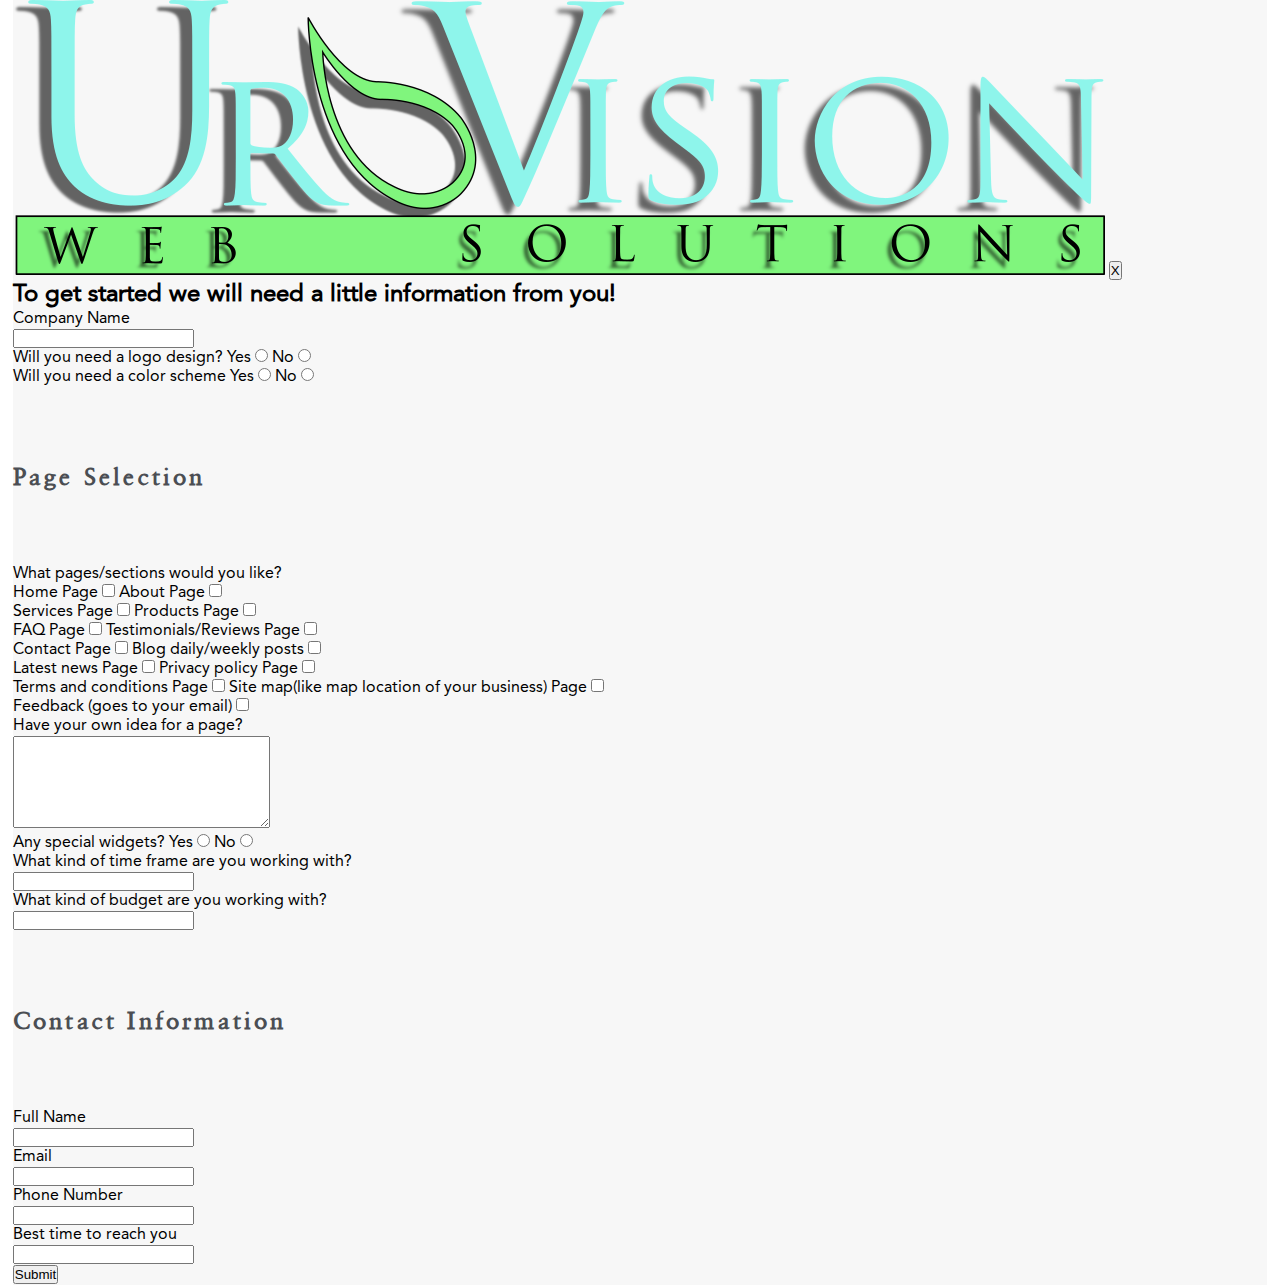
<file: custom_site.html>
<!DOCTYPE html>
<html lang="en">
<head>
    <meta charset="UTF-8">
    <meta http-equiv="X-UA-Compatible" content="IE=edge">
    <meta name="viewport" content="width=device-width, initial-scale=1.0">
    <link rel="stylesheet" href="styles.css">
    <title>UrVision</title>
</head>
<body>
    <div class="container">
        <form class="custom_form" action="post">
            <img src="images/logo_2.png" alt="UrVision Logo">
            <button class="close">X</button>
            <h2>To get started we will need a little information from you!</h2>
            <div>
                <div>
                    <label for="company_name">Company Name</label>
                </div>
                <div>
                    <input id="company_name" type="text" name="company_name">
                </div>
            </div>

            <div>
                <label for="logo">Will you need a logo design?</label>
                <label for="yes">Yes</label> <input id="yes" type="radio" name="logo">
                <label for="no">No</label> <input id="no" type="radio" name="logo">
            </div>

            <div>
                <label for="color_scheme">Will you need a color scheme</label>
                <label for="yes">Yes</label> <input id="yes" type="radio" name="color_scheme">
                <label for="no">No</label> <input id="mo" type="radio" name="color_scheme">
            </div>

            <h4>Page Selection</h4>
            <label for="amount_of_pages">What pages/sections would you like?</label>

            <div>
                <label for="home_2">Home Page</label>
                <input id="home" type="checkbox" name="home_2">
        
                <label for="about">About Page</label>
                <input id="about" type="checkbox" name="about">
            </div>

            <div>
                <label for="services">Services Page</label>
                <input id="services" type="checkbox" name="services">
        
                <label for="products">Products Page</label>
                <input id="products" type="checkbox" name="products">
            </div>

            <div>
                <label for="faq">FAQ Page</label>
                <input id="faq" type="checkbox" name="faq">
        
                <label for="testimonials">Testimonials/Reviews Page</label>
                <input id="testimonials" type="checkbox" name="testimonials">
            </div>

            <div>
                <label for="contact">Contact Page</label>
                <input id="contact" type="checkbox" name="contact">
        
                <label for="blog">Blog daily/weekly posts</label>
                <input id="blog" type="checkbox" name="blog">
            </div>

            <div>
                <label for="latest">Latest news Page</label>
                <input id="latest" type="checkbox" name="latest">
        
                <label for="privacy">Privacy policy Page</label>
                <input id="privacy" type="checkbox" name="privacy">
            </div>

            <div>
                <label for="terms">Terms and conditions Page</label>
                <input id="terms" type="checkbox" name="terms">
        
                <label for="map">Site map(like map location of your business) Page</label>
                <input id="map" type="checkbox" name="map">
            </div>

            <div>    
                <label for="feedback">Feedback (goes to your email)</label>
                <input id="feedback" type="checkbox" name="feedback">
            </div>

            <div>
                <label for="idea">Have your own idea for a page?</label>
            </div>
            <div>
                <textarea id="idea" rows="6" cols="30" name="idea"></textarea>
            </div>

            <div>
                <!-- If yes, have description box appear -->
                <label for="">Any special widgets?</label>
                <label for="yes">Yes</label> <input id="yes" type="radio" name="widgets">
                <label for="no">No</label> <input id="no" type="radio" name="widgets">
            </div>

            <div>
                <div>
                    <label for="time-frame">What kind of time frame are you working with?</label>
                </div>
                <div>
                    <input id="time-frame" type="selection" name="time-frame">
                </div>
                <!-- need dropdown for multiple selections -->
            </div>

            <div>
                <div>
                    <label for="budget">What kind of budget are you working with?</label>
                </div>
                <div>
                    <input id="budget" type="number" name="budget">
                </div>
            </div>

            <h4>Contact Information</h4>

            <div>
                <div>
                    <label for="full-name">Full Name</label>
                </div>
                <div>
                    <input id="full-name" type="text" name="full-name">
                </div>
            </div>

            <div>
                <div>
                    <label for="email_2">Email</label>
                </div>
                <div>
                    <input id="email_2" type="text" name="email_2">
                </div>
            </div>

            <div>
                <div>
                    <label for="phone-number">Phone Number</label>
                </div>
                <div>
                    <input id="phone-number" type="number" name="phone-number">
                </div>
            </div>

            <div>
                <div>
                    <label for="time">Best time to reach you</label>
                </div>
                <div>
                    <input id="time" type="text" name="time">
                </div>
            </div>

            <button type="submit">Submit</button>
        </form>

    </div>
</body>
</html>
</file>
<file: styles.css>
* {
    margin: 0;
    padding: 0;
    -webkit-box-sizing: border-box;
    box-sizing: border-box;
}

:root {
    --main-blue: rgba(137, 245, 235, 1);
    --main-grey: rgba(75, 78, 83, 1);
    --main-grey2: rgba(75, 78, 83, .5);
    --main-purple: rgba(195, 162, 245, 1);
    --main-green: rgba(122, 245,121, 1);
    --main-orange: rgba(245, 118, 59, 1);
    --main-yellow: rgba(245, 240, 108, 1);
    --hover-green: rgba(90, 180, 90, 1);
}

@font-face {
    src: url(Fonts/AvenirLTStd-Roman.otf);
    font-family: Avenir;
}
@font-face {
    src: url(Fonts/Sabon_Roman.ttf);
    font-family: Sabon;
}
@font-face {
    src: url(Fonts/Proxima\ Nova\ Font.otf);
    font-family: Proxima;
}

@font-face {
    src: url(Fonts);
    font-family: Trajan;
}

html, body {
    list-style-type: none;
    font-family: Avenir;
    font-size: 16px;
    scroll-behavior: smooth;
}

.container {
    width: 98%;
    background-color: #f7f7f7;
    margin: 0 auto;
}

.wrapper {
    height: 100vh;
    overflow-y: auto;
    overflow-x: hidden;
    perspective: 10px;
}

/* NAV BAR SECTION */
nav {
    display: flex;
    justify-content: space-between;
    align-items: center;
    height: 85px;
    width: 100%;
}

.nav-logo {
    width: 15rem;
    height: 3.5rem;
    margin-top: 10px;
    margin-left: 50px;
}

.nav__link {
    display: flex;
    justify-content: flex-end;
    margin-top: 25px;
    padding: 0;
    background: none;
    width: auto;
    position: static;
}

.nav__link a {
    margin-right: 50px;
    font-family: Avenir, serif;
    text-decoration: none;
    color: var(--hover-green);
    font-size: 1.55rem;
    transition: color 0.3s;
    display: inline-block;
}

.nav__link a:hover {
    color: var(--main-green);
}

/* MAIN HEADER SECTION */

header {
    position: relative;
    display: flex;
    flex-direction: column;
    align-items: center;
    height: 100vh;
    transform-style: preserve-3d;
    z-index: -1;
    margin-top: 125px;
}

.bg1 {
    transform: translateZ(-10px) scale(2.1);
}

.bg1 {
   position: absolute;
   height: 96%;
   width: 100%;
   object-fit: cover;
   z-index: -1;
   margin-top: 22px;
  } 

  .grey-opacity {
    transform: translateZ(-9.8px) scale(2);
  }

  .grey-opacity {
    position: absolute;
    height: 100%;
    width: 100%;
    z-index: -1;
    background-color: var(--main-grey2);
  }

.header-logo {
    margin-top: 200px;
    margin-bottom: 75px;
    height: 12rem;
    width: 50rem;
}

header h1, h3 {
    color: white;
    margin: 20px 0px 20px;
    font-size: 2rem;
    letter-spacing: .2rem;
}

.selection-button {
    width: 8rem;
    height: 2.5rem;
    margin: 10px 30px 0;
    font-family: Sabon, serif;
    font-size: 1.4rem;
    background-color: var(--main-green);
    cursor: pointer;
    border: none;
    border-radius: 5px;
    transition: background-color 0.3s, color 0.3s;
}

.selection-button:hover {
    background-color: var(--hover-green);
    color: white;
}


/* ABOUT SECTION */

.mission_statement {
    text-align: center;
    width: 100%;
    height: 800px;
    margin: 0 auto;
    background-color: #f7f7f7;
    padding: 5rem 10rem;
}

.mission_statement h2, h4 {
    color: #4B4E53;
    font-size: 2rem;
    letter-spacing: .2rem;
    margin:75px 0;
    font-family: Sabon, san-serif;
}

h4 {
    font-size: 1.5rem;
}

section p {
    color: #4B4E53;
    font-size: 1.5rem;
    letter-spacing: .1rem;
    font-family: Proxima, serif;
    line-height: 3rem;
}
section img {
    height: 3rem;
    width: 12rem;
    margin-top: 25px;
}

/* HR */

hr.style-two {
    border: 0;
    height: 1px;
    background-image: linear-gradient(to right, rgba(0, 0, 0, 0), rgba(0, 0, 0, 0.75), rgba(0, 0, 0, 0));
}



/* SERVICES SECTION */

.services-wrapper  {
    width: 100%;
    height: 1200px;
    background-color: #f7f7f7;
    z-index: -10;
}

.services-container {
    width: 100%;
    height: 1000px;
    position: relative;
    background-image: linear-gradient(to right bottom, rgba(137, 245, 235, 0.8), rgba(107, 194, 185, 0.8)), url("images/joan-gamell-ZS67i1HLllo-unsplash.jpg");
    background-size: cover;
    clip-path: polygon(0% 30%, 100% 0%, 100% 65%, 0% 100%);
    display: flex;
    justify-content: space-evenly;
    
}



/* THREE CARD SECTION */

.template-cards {
    position: relative;
    display: flex;
    flex-direction: column;
    justify-content: center;
    align-items: center;
    height: 800px;
    transform-style: preserve-3d;
    z-index: -1;
}

.bg2 {
    transform: translateZ(-5px) scale(2);
}

.bg2 {
   position: absolute;
   height: 100%;
   width: 100%;
   object-fit: cover;
   z-index: -1;
   margin-top: 9.5rem;
  }

  .grey-opacity-2 {
    transform: translateZ(-4.8px) scale(2.01);
  }

  .grey-opacity-2 {
    position: absolute;
    height: 100%;
    width: 100%;
    z-index: -1;
    background-color: var(--main-grey2);
    margin-top: 130px;
  }

.templates {
    width: 100%;
    height: 8rem;
    text-align: center;
}

.templates h2 {
    color: white;
    font-size: 2rem;
    letter-spacing: .2rem;
    padding: 3rem;
    font-family: Sabon, san-serif;
}

.card-container {
    margin: 0 auto;
    width: 100%;
    height: 600px;
    background-color: ##f7f7f7;
    display: flex;
    flex-direction: row;
    justify-content: space-evenly;
}

.card {
    perspective: 50rem;
    -moz-perspective: 150rem;
    position: relative;
    width: 20rem;
    height: 28rem;
}

.card__side {
    margin-top: 75px;
    width: 20rem;
    height: 28rem;
    border-radius: 5px;
    box-shadow: 0 1.5rem 4rem rgba(0, 0, 0, 15%);
    background-color: var(--main-orange);
    transition: all .8s ease;
    position: absolute;
    top: 0;
    left: 0;
    backface-visibility: hidden;
}

.card1__side--front {
    background-color: #F5763B;
}

.card2__side--front {
    background-color: #7AF579;
}

.card3__side--front {
    background-color: #89F5EB;
}

.card1__side--back {
    transform: rotateY(180deg);
    background-image: linear-gradient(to right bottom, #F5F06C, #F5763B);
}

.card2__side--back {
    transform: rotateY(180deg);
    background-image: linear-gradient(to right bottom, #7AF579, #2f5c2f);
}

.card3__side--back {
    transform: rotateY(180deg);
    background-image: linear-gradient(to right bottom, #89F5EB, #2f5350);

}

.card:hover .card1__side--front,
.card:hover .card2__side--front,
.card:hover .card3__side--front {
    transform: rotateY(180deg);
}

.card:hover .card1__side--back,
.card:hover .card2__side--back,
.card:hover .card3__side--back {
    transform: rotateY(0);
}

.inset {
    text-align: center;
}

.inset h4 {
    margin: 60px 0 20px 0;
    color: white;
    font-size: 2rem;
}

.inset p {
    color: white;
    font-size: 1.6rem;
}

.card1 p {
    padding: 10px 0;
}

.card2 p {
    padding: 6px 0;
}

#dependant {
font-size: 1rem;
}

/* CONTACT FORM */

.contact_form {
    width: 100%;
    height: 650px;
    background-color: #f7f7f7;
    display: flex;
    flex-direction: column;
    justify-content: center;
}

.form_content {
    margin: 0 auto;
    align-items: left;
    height: 100%;
}

.form_content h4 {
    margin: 50px 0 0 0;
    font-size: 2.5rem;
}

.form_alignment {
    margin: 15px;
    font-size: 1.2rem;
}

.form_content button {
    margin-left: 15px;
}

.form_content input {
    border: 1px solid var(--main-grey);
    height: 28px;
    border-radius: 4px;
    margin-top: 6px;
}

.form_content textarea {
    border: 1px solid var(--main-grey);
    border-radius: 4px;
    margin-top: 6px;
}


@media screen and (max-width: 868px) {
    .nav__link a {
        margin-right: 25px;
        font-size: 1.25rem;
    }
}

@media screen and (max-width: 768px) {

    .hamburger {
        padding-right: 20px;
        cursor: pointer;
      }
      
      .hamburger .line {
        display: block;
        width: 30px;
        height: 2px;
        margin-bottom: 6px;
        background-color: black;
      }
    
      .nav__link {
        position: fixed;
        width: 100%;
        top: 5rem;
        left: 18px;
        background-color: var(--main-blue);
      }
      
      .nav__link a {
        display: block;
        text-align: center;
        padding: 10px 0;
        font-family: Avenir, serif;
        text-decoration: none;
        color: var(--hover-green);
        font-size: 0.8rem;
        transition: color 0.3s;
      }

      .hide {
        display: none;
      }
    
    .header-logo {
        margin-top: 250px;
        margin-bottom: 75px;
        height: 6rem;
        width: 26rem;
    }

    header h1, h3 {
        color: white;
        margin: 20px 0px 20px;
        font-size: 1.5rem;
        letter-spacing: .2rem;
    }
}

@media screen and (max-width: 600px) {

    .nav-logo {
        width: 12rem;
        height: 3rem;
        margin-top: 10px;
        margin-left: 20px;
    }
    
    .hamburger {
        padding-right: 20px;
        cursor: pointer;
      }
      
      .hamburger .line {
        display: block;
        width: 30px;
        height: 2px;
        margin-bottom: 6px;
        background-color: black;
      }
    
      .nav__link {
        position: fixed;
        width: 100%;
        top: 5rem;
        left: 18px;
        background-color: var(--main-blue);
      }
      
      .nav__link a {
        display: block;
        text-align: center;
        padding: 10px 0;
        font-family: Avenir, serif;
        text-decoration: none;
        color: var(--hover-green);
        font-size: 0.8rem;
        transition: color 0.3s;
      }

      .hide {
        display: none;
      }
    
    .header-logo {
        margin-top: 250px;
        margin-bottom: 75px;
        height: 4rem;
        width: 20rem;
    }

    header h1, h3 {
        color: white;
        margin: 20px 0px 20px;
        font-size: 1.2rem;
        letter-spacing: .2rem;
    }
}
</file>
